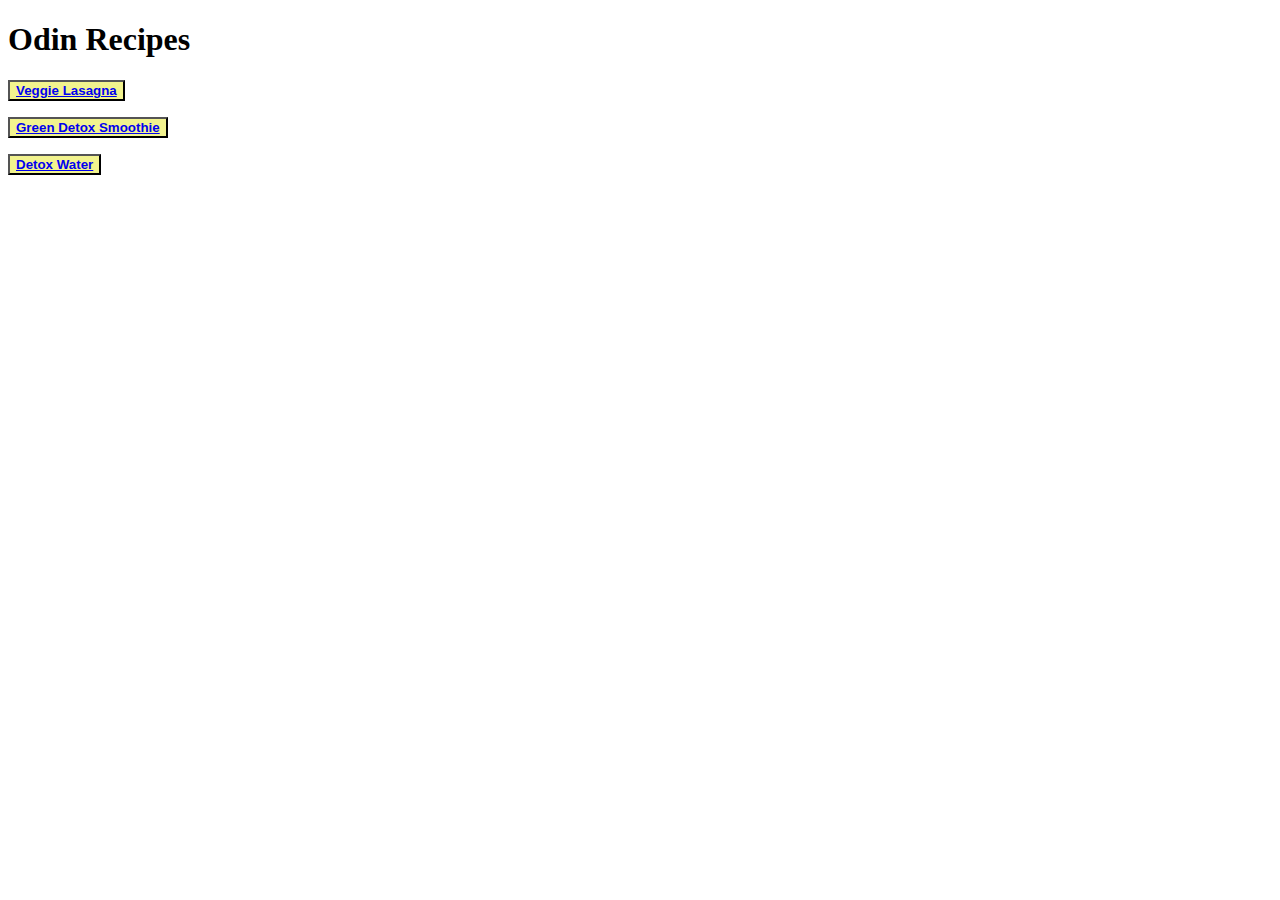
<file: index.html>
<!DOCTYPE html>
<html>
    <head>
        <meta charset="utf-8">
        <title>Recipes</title>
        <link rel="stylesheet" href="style.css">
    </head>

    <body>
        <h1>Odin Recipes</h1>

        <p><button class="button"><a href="./recipes/lasagna.html">Veggie Lasagna</a></button></p>

        <p><button class="button"><a href="./recipes/green-smoothie.html">Green Detox Smoothie</a></button></p>

        <p><button class="button"><a href="./recipes/detox-water.html">Detox Water</a></button></p>

    </body>
</html>
</file>
<file: style.css>
.button {
    background-color: rgba(230, 233, 43, 0.534);
    color: blanchedalmond;
    font-weight: bold;
}
</file>
